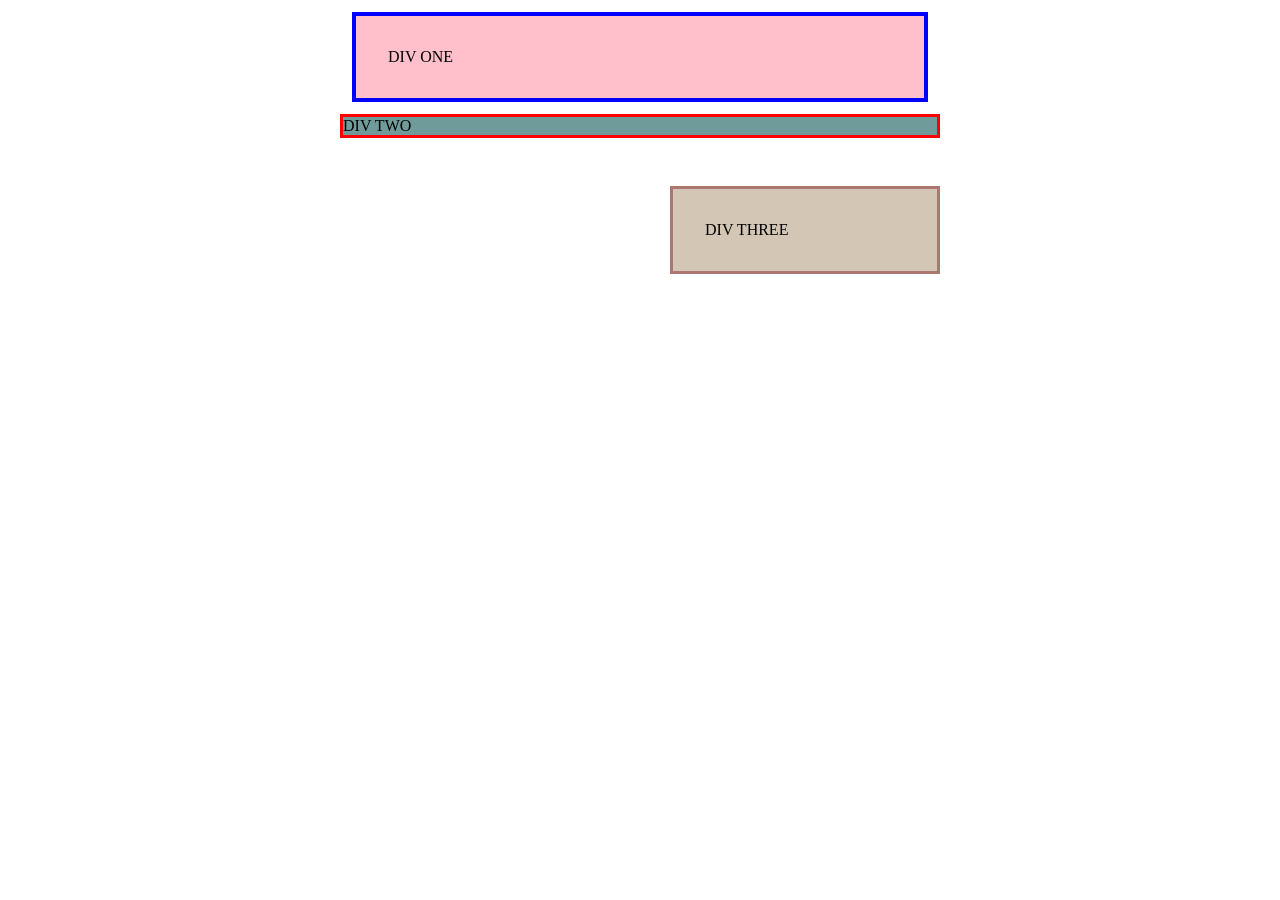
<file: solutions_by_myself/exe_block_inline-1/index.html>
<!DOCTYPE html>
<html lang="en">
<head>
    <meta charset="UTF-8">
    <meta name="viewport" content="width=device-width, initial-scale=1.0">
    <title>Document</title>
    <link rel="stylesheet" href="style.css">
</head>
<body>
    <div class="one"> DIV ONE</div>
    <div class="two">DIV TWO</div>
    <div class="three"> DIV THREE</div>
    
</body>
</html>
</file>
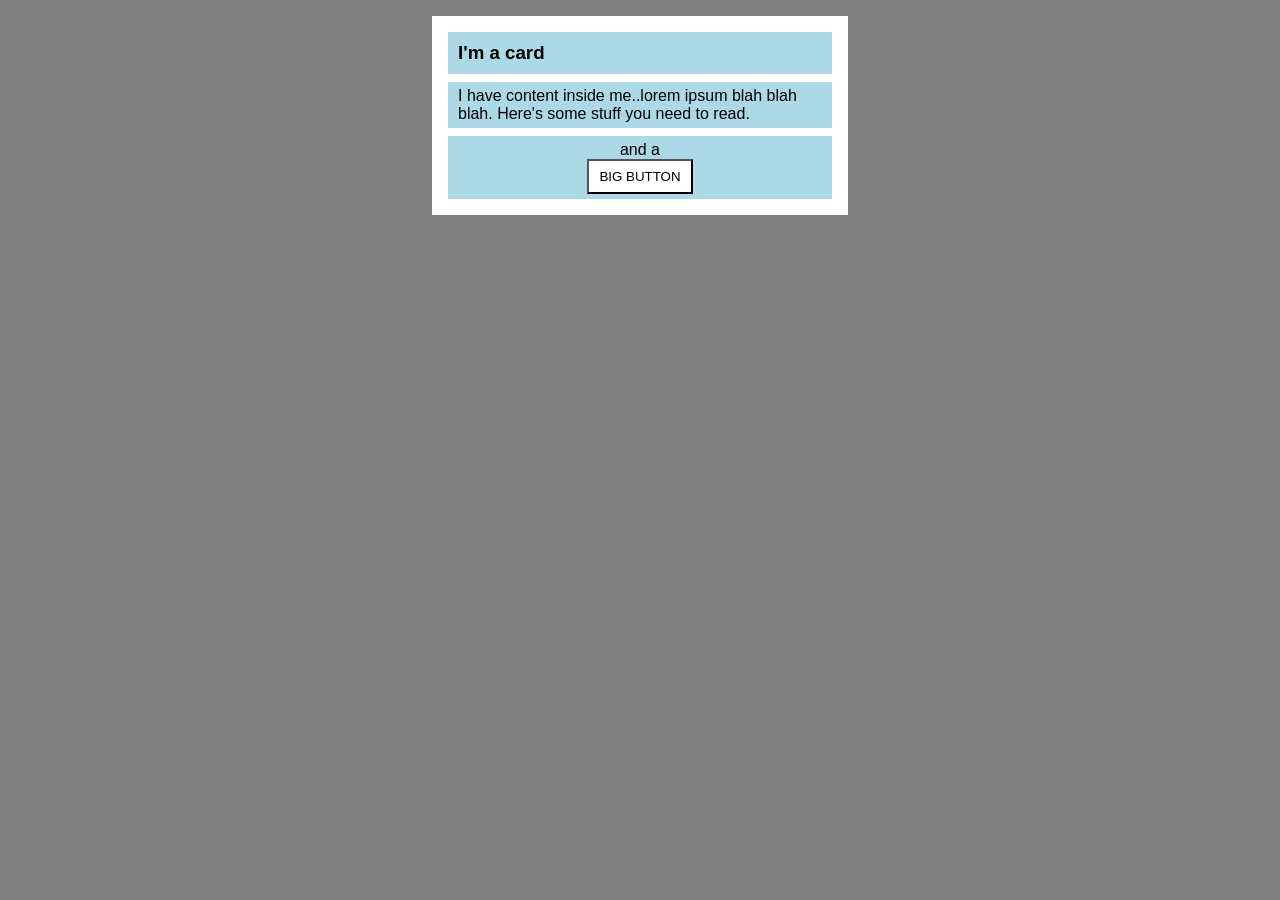
<file: solutions_by_myself/exe_block_inline-2/index.html>
<!DOCTYPE html>
<html lang="en">
<head>
    <meta charset="UTF-8">
    <meta name="viewport" content="width=device-width, initial-scale=1.0">
    <title>Document</title>
    <link rel="stylesheet" href="style.css">
</head>
<body>
    <div class="card">
        <h3 class="title">I'm a card</h3>

        <p class="content" >I have content inside me..lorem ipsum blah blah blah.
            Here's some stuff you need to read.
        </p>

        <p class="and"> and a <button>BIG BUTTON</button> </p>
        
        

    </div>
</body>
</html>
</file>
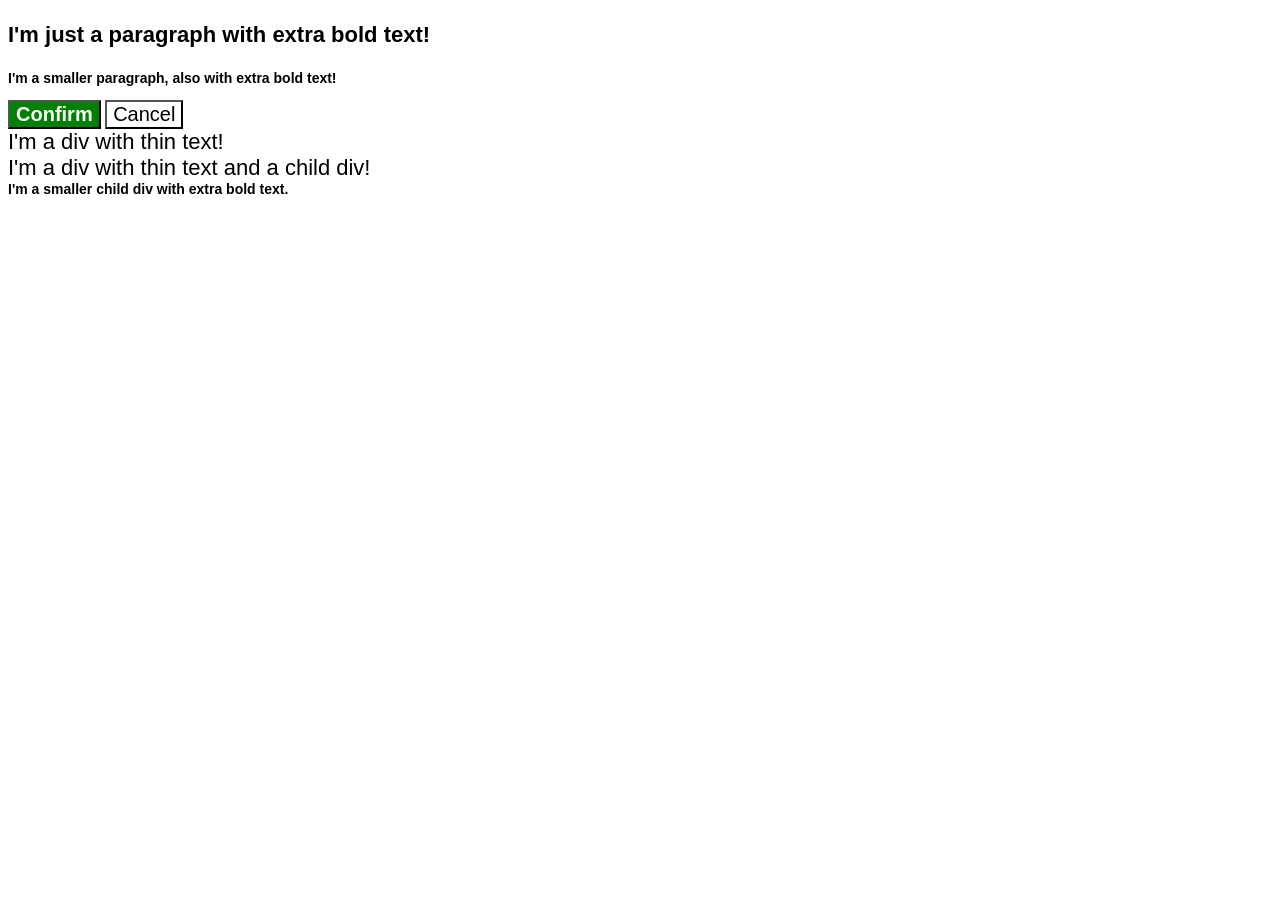
<file: solutions_by_myself/exe_cascade_css/index.html>
<!DOCTYPE html>
<html lang="en">
  <head>
    <meta charset="UTF-8">
    <meta http-equiv="X-UA-Compatible" content="IE=edge">
    <meta name="viewport" content="width=device-width, initial-scale=1.0">
    <title>Fix the Cascade</title>
    <link rel="stylesheet" href="style.css">
  </head>
  <body>
    <p class="para">I'm just a paragraph with extra bold text!</p>
    <p class="para small-para">I'm a smaller paragraph, also with extra bold text!</p>

    <button id="confirm-button" class="button confirm">Confirm</button>
    <button id="cancel-button" class="button cancel">Cancel</button>

    <div class="text">I'm a div with thin text!</div>
    <div class="text">I'm a div with thin text and a child div!
      <div class="text child">I'm a smaller child div with extra bold text.</div>
    </div>
  </body>
</html>
</file>
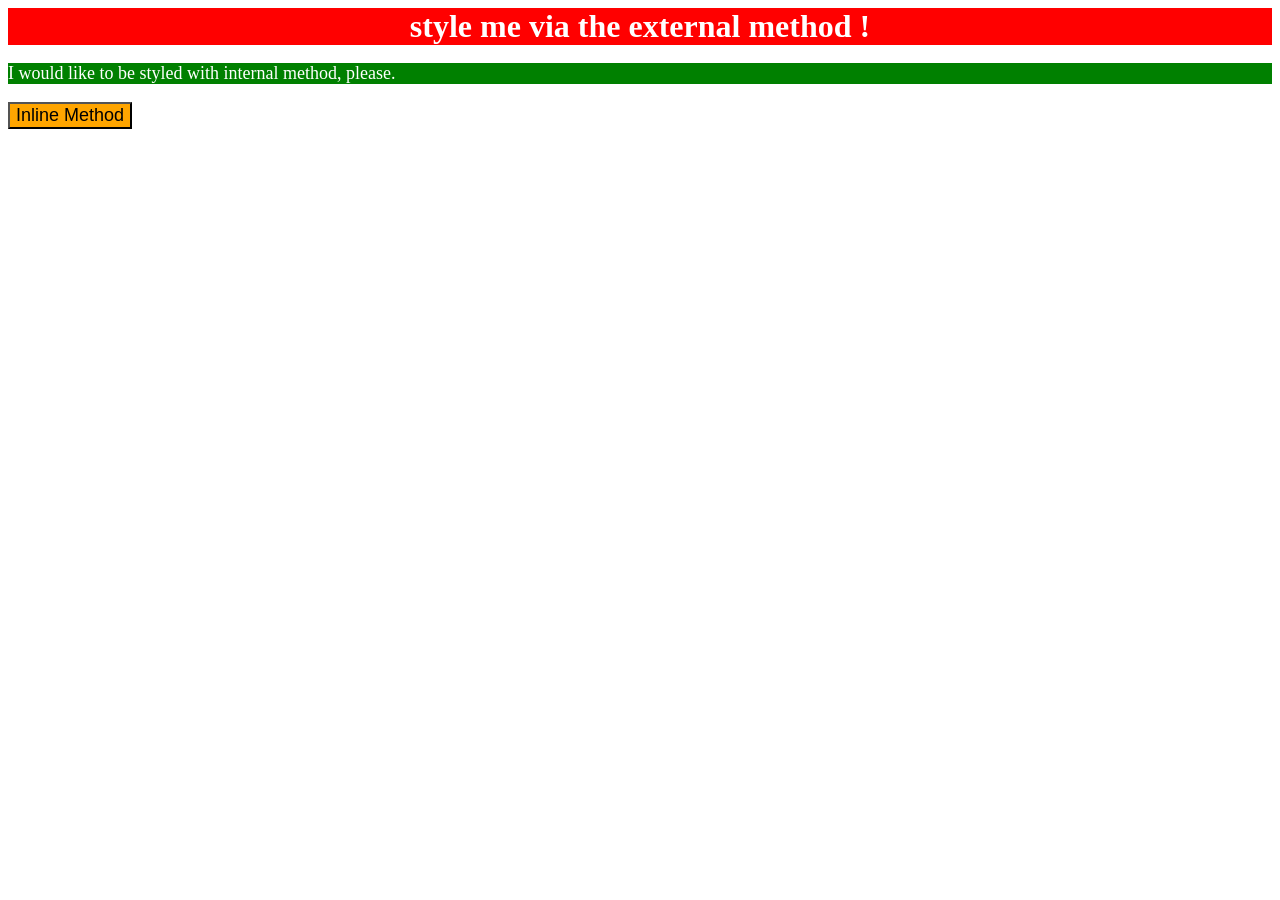
<file: solutions_by_myself/exercises-1/index.html>
<!DOCTYPE html>
<html lang="en">

<head>
    <meta charset="UTF-8">
    <meta name="viewport" content="width=device-width, initial-scale=1.0">
    <title>Document</title>
    <link href="style.css" rel="stylesheet">

    <style>
        p {
            background-color: green;
            color: white;
            font-size: 18px;
        }
    </style>
</head>

<body>
    <div> style me via the external method !</div>
    <p> I would like to be styled with internal method, please.</p>
    <button style="background-color: orange; font-size: 18px;">Inline Method</button>

</body>

</html>
</file>
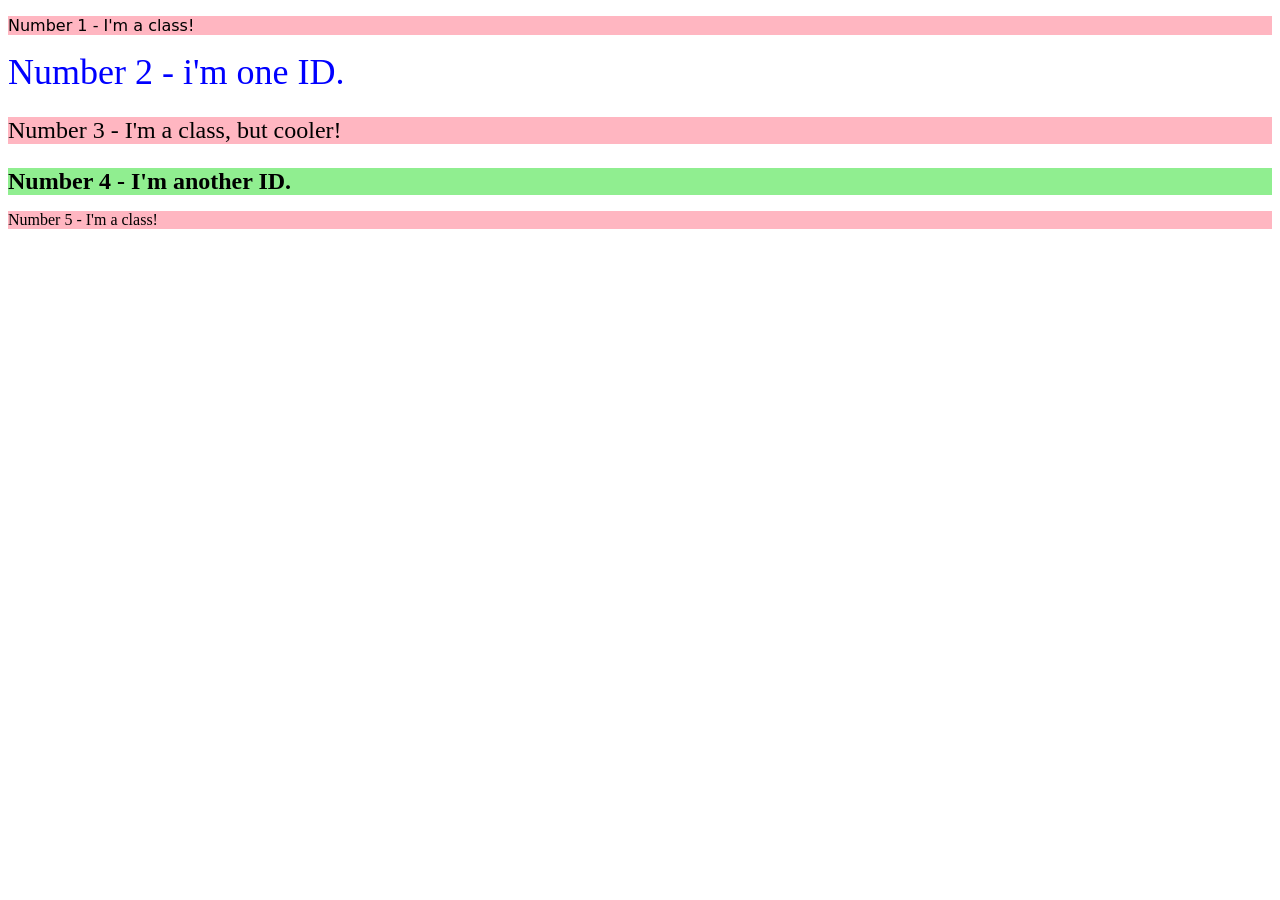
<file: solutions_by_myself/exercises-2/index.html>
<!DOCTYPE html>
<html lang="en">

<head>
    <meta charset="UTF-8">
    <meta name="viewport" content="width=device-width, initial-scale=1.0">
    <title>Document</title>
    <link rel="stylesheet" href="style.css">
</head>

<body>
    <p class="p1"> Number 1 - I'm a class!</p>
    <div id="div1">Number 2 - i'm one ID.</div>
    <p class="p2">Number 3 - I'm a class, but cooler!</p>
    <div id="div2"> Number 4 - I'm another ID.</div>
    <p>Number 5 - I'm a class!</p>
</body>

</html>
</file>
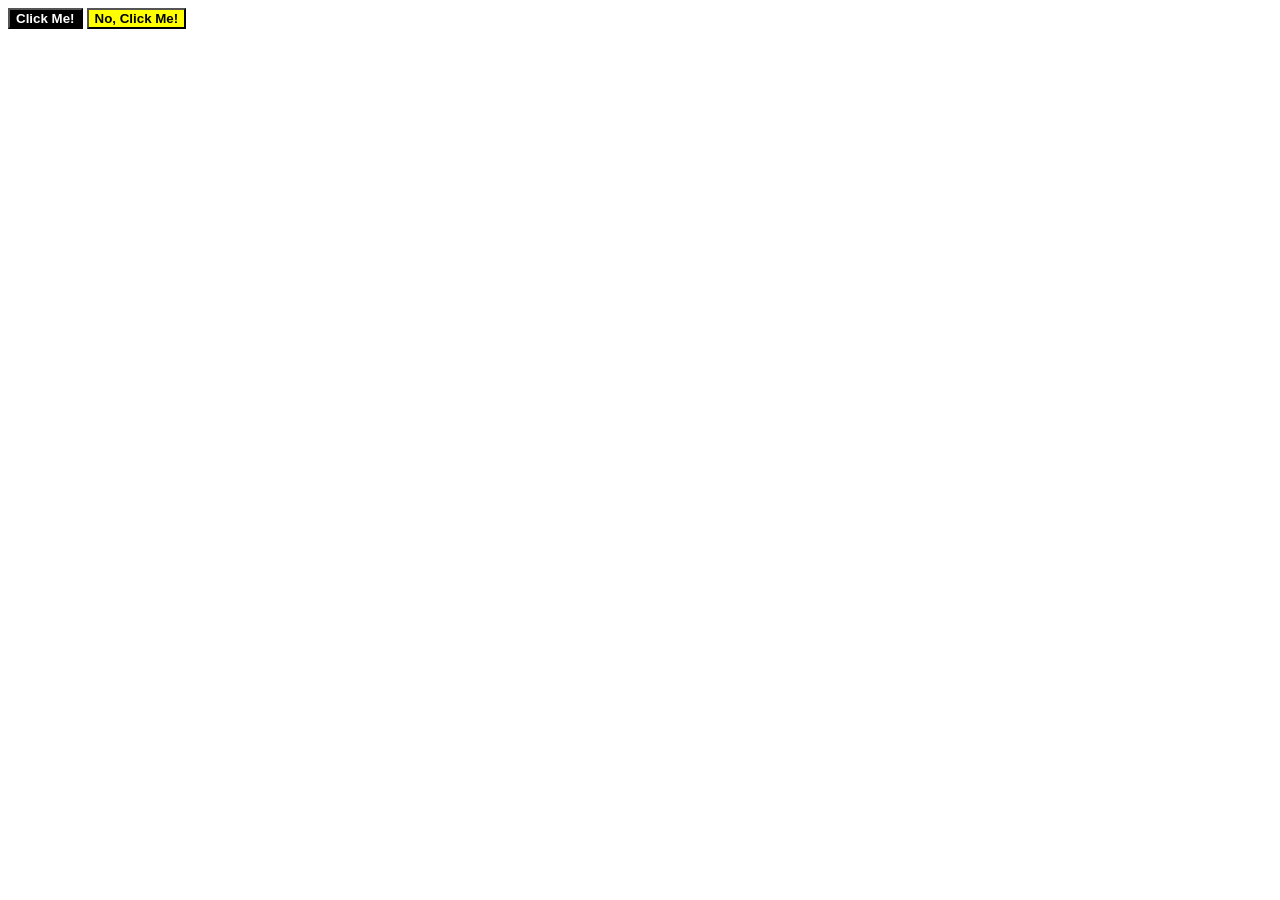
<file: solutions_by_myself/exercises-3/index.html>
<!DOCTYPE html>
<html lang="en">
<head>
    <meta charset="UTF-8">
    <meta name="viewport" content="width=device-width, initial-scale=1.0">
    <title>Document</title>
    <link rel="stylesheet" href="style.css">
</head>
<body>
    <button class="click">Click Me!</button>
    <button class="unclick">No, Click Me!</button>
</body>
</html>
</file>
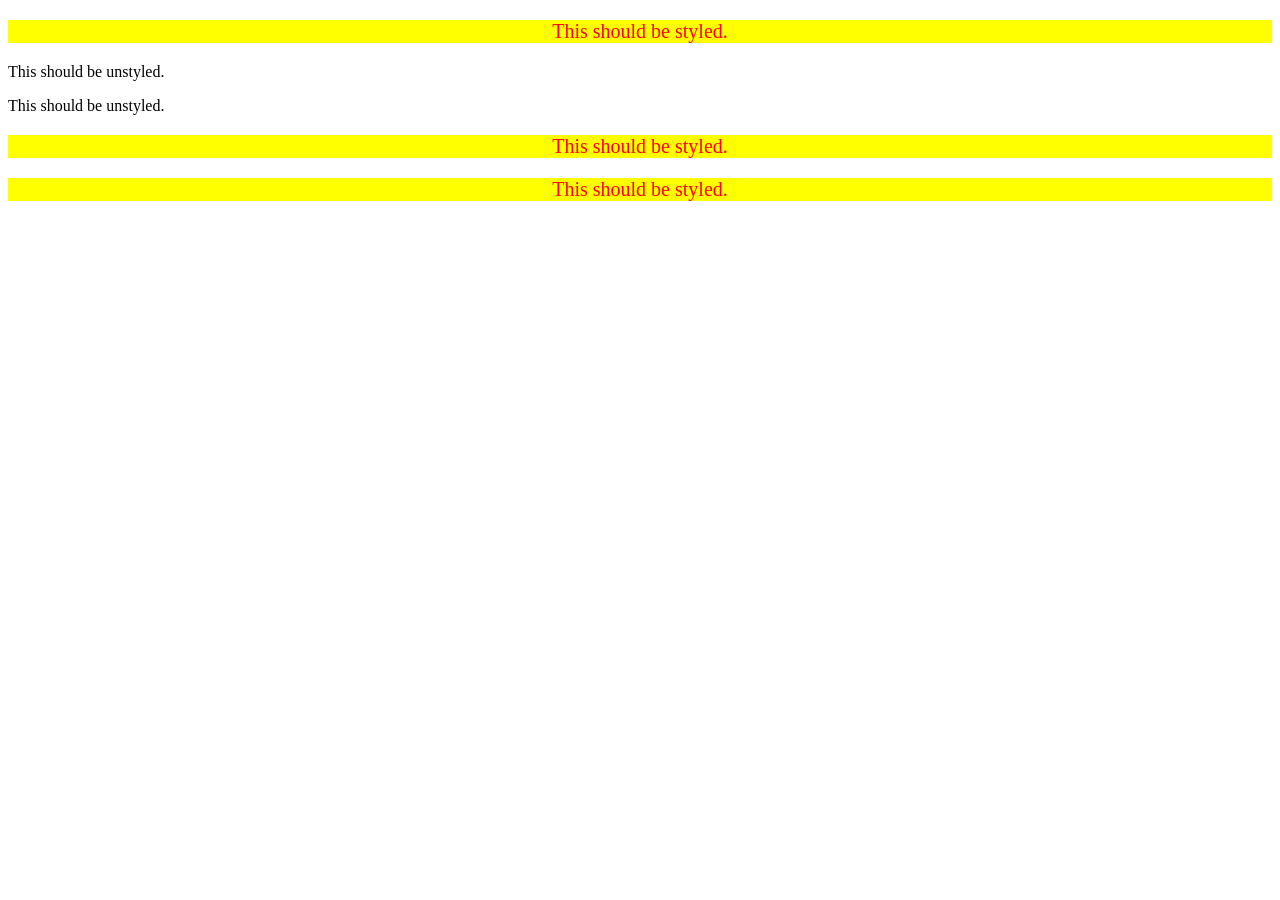
<file: solutions_by_myself/exercises-5/index.html>
<!DOCTYPE html>
<html lang="en">

<head>
    <meta charset="UTF-8">
    <meta name="viewport" content="width=device-width, initial-scale=1.0">
    <title>Document</title>
    <link rel="stylesheet" href="style.css">
</head>

<body>
    <div>
        <p>This should be styled.</p>
    </div>
    <p>This should be unstyled.</p>
    <p>This should be unstyled.</p>
    <div>
        <p>This should be styled.</p>
    </div>
    <div>
        <p>This should be styled.</p>
    </div>
</body>

</html>
</file>
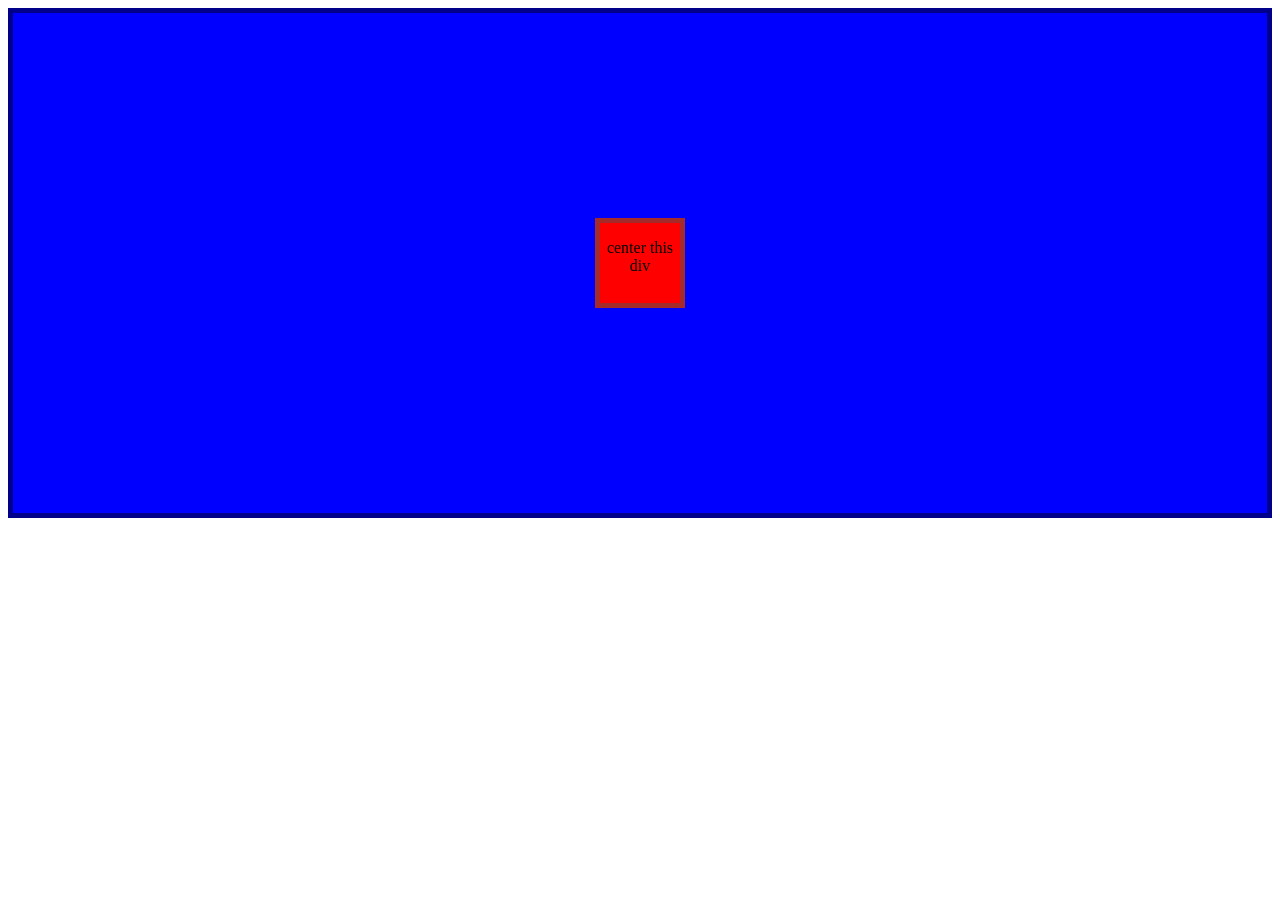
<file: solutions_by_myself/flex-Boxing/exe-1/index.html>
<!DOCTYPE html>
<html lang="en">
<head>
    <meta charset="UTF-8">
    <meta name="viewport" content="width=device-width, initial-scale=1.0">
    <title>Document</title>
    <link rel="stylesheet" href="style.css">
</head>
<body>
    <div class="contanor">
        <div class="box" >
            <p >center this div</p>
       </div>
    </div>
</body>
</html>
</file>
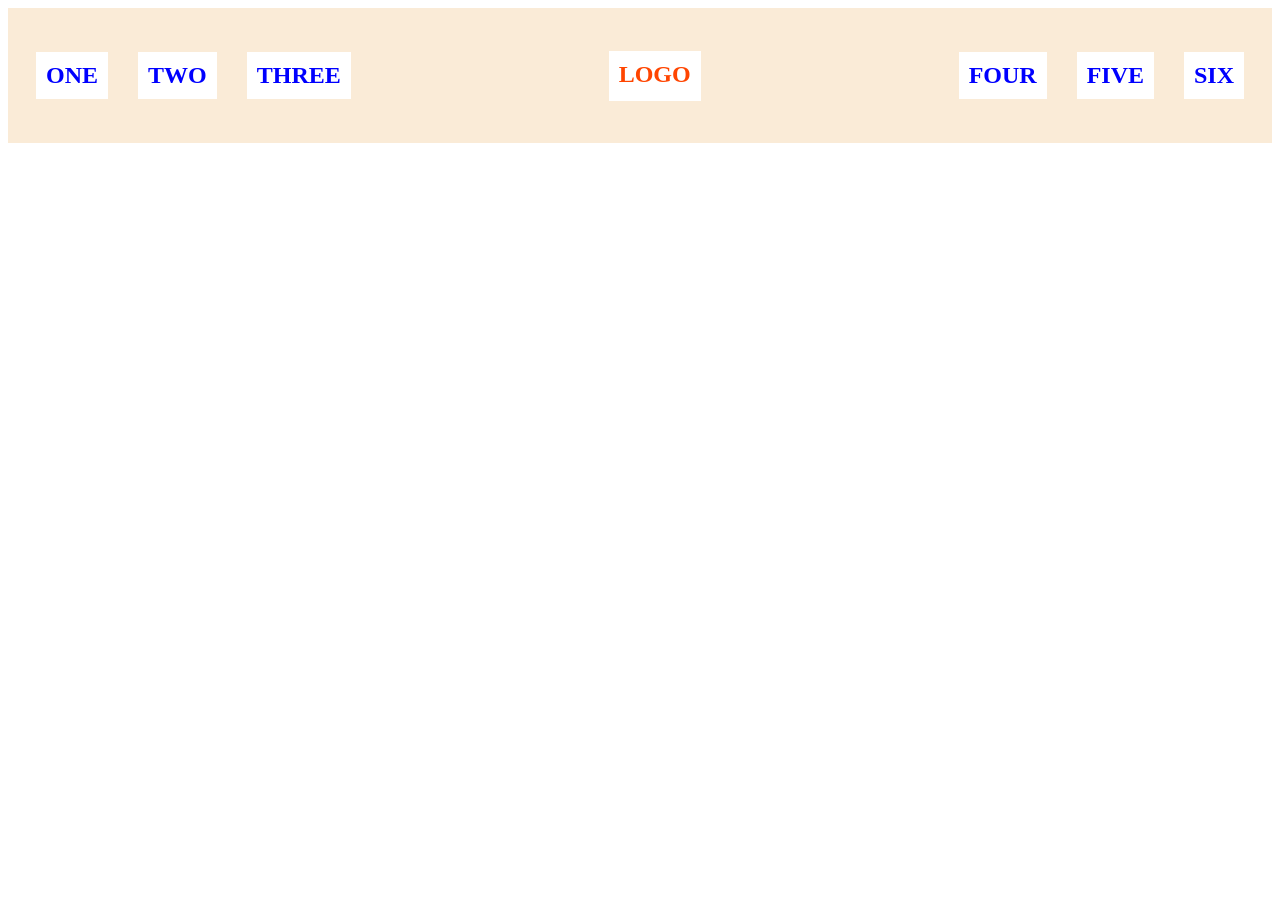
<file: solutions_by_myself/flex-Boxing/exe-2/index.html>
<!DOCTYPE html>
<html lang="en">

<head>
    <meta charset="UTF-8">
    <meta name="viewport" content="width=device-width, initial-scale=1.0">
    <title>Document</title>
    <link rel="stylesheet" href="style.css">
</head>

<body>
    <div class="header" >
        <div class="left-list">
            <ul >
                <li><a href="">ONE</a></li>
                <li><a href="">TWO</a></li>
                <li><a href="">THREE</a></li>
            </ul>
        </div>
        <div class="logo" >
            LOGO
        </div>
        <div class="right-list">
            <ul>
                <li><a href="">FOUR</a></li>
                <li><a href="">FIVE</a></li>
                <li><a href="">SIX</a></li>
            </ul>
        </div>
    </div>
</body>

</html>
</file>
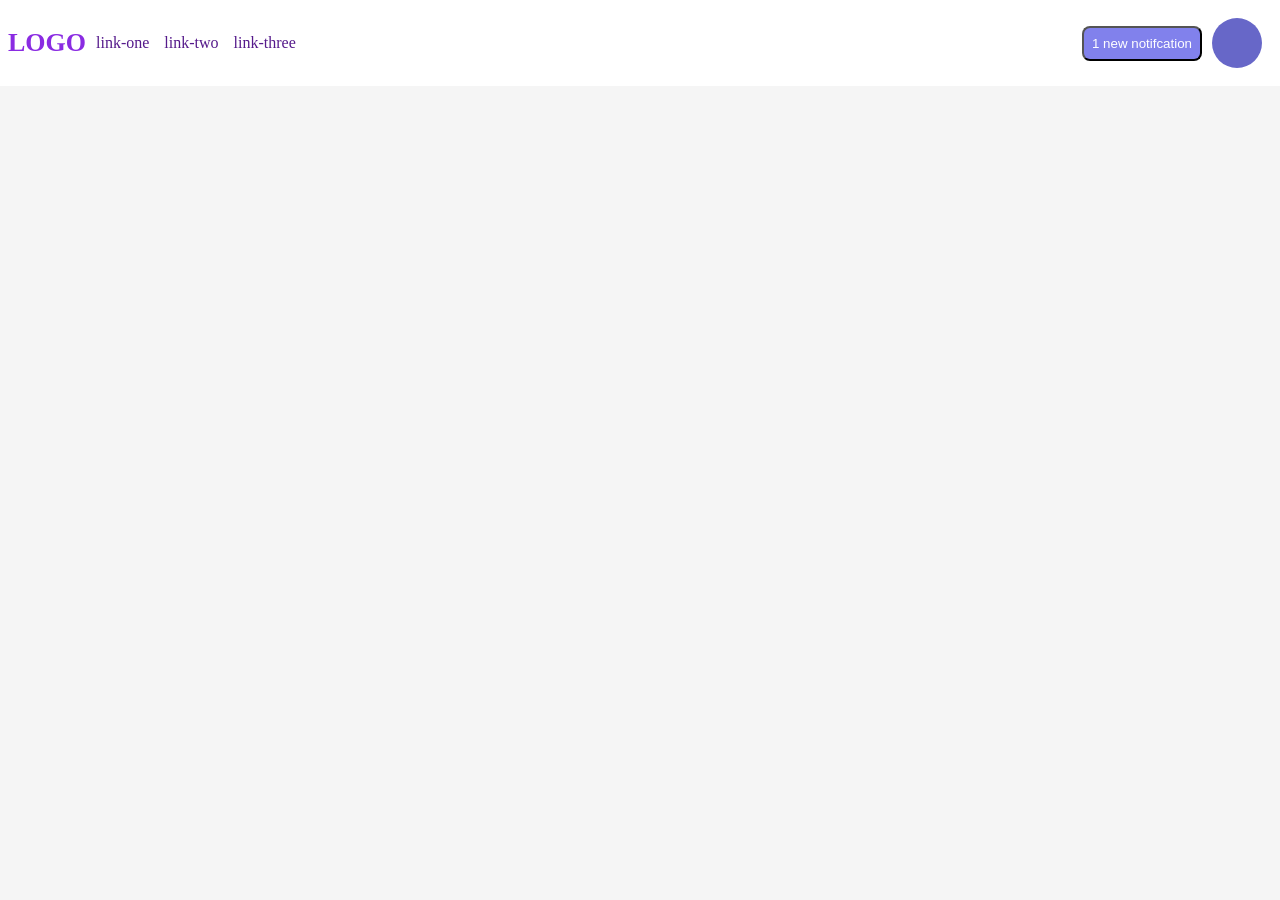
<file: solutions_by_myself/flex-Boxing/exe-3/index.html>
<!DOCTYPE html>
<html lang="en">

<head>
    <meta charset="UTF-8">
    <meta name="viewport" content="width=device-width, initial-scale=1.0">
    <title>Document</title>
    <link rel="stylesheet" href="style.css">
</head>

<body>
    <div class="header">
        <div class="LOGO"> LOGO </div>
        <div class="list">
            <ul>
                <li><a href="">link-one</a></li>
                <li><a href="">link-two</a></li>
                <li><a href="">link-three</a></li>
            </ul>
        </div>
        <div class="new">
            <button >1 new notifcation</button>
        </div>
        <div class="cir">
            
        </div>
    </div>
</body>

</html>
</file>
<file: solutions_by_myself/exe_block_inline-1/style.css>
body {
    max-width: 600px;
    margin: 0 auto;
}

.one {
    padding: 32px;

    background-color: pink;
    border: 4px solid;
    border-color: blue;
    margin: 12px;
}

.two {
    background-color: rgb(111, 155, 155);

    margin-bottom: 48px;
    border: 3px solid;
    border-color: red;
}

.three {

    background-color: rgb(211, 198, 180);
    border: 3px solid rgba(135, 43, 43, 0.511);
    padding: 32px;
    margin-left: auto;
    width: 200px;


}
</file>
<file: solutions_by_myself/exe_block_inline-2/style.css>
body{
    background: gray;
    font-family: sans-serif;

}

.card{

    background: white;
    width: 400px;
    margin: 16px auto;
    padding: 8px;
}

.title{
    background: lightblue;
    padding: 10px;
    margin: 8px;
}

.content{
       background:lightblue;
       padding: 5px 10px;
       margin: 8px ;
}

.and{
    text-align: center;
     background: lightblue;
    margin: 8px;
    padding: 5px;
}


button{
    display: block;
     margin: 0 auto;
    padding: 8px 10px ;
    background: white;
}
</file>
<file: solutions_by_myself/exe_cascade_css/style.css>
body {
  font-family: Arial, Helvetica, sans-serif;
}

.para {
  color: hsl(0, 0%, 0%);
  font-weight: 800;
   font-size: 22px;
}

.para.small-para {
  font-size: 14px;
  font-weight: 800;
}


#confirm-button {
  background: green;
  color: white;
  font-weight: bold;
}

.button{
  background-color: rgb(255, 255, 255);
  color: rgb(0, 0, 0);
  font-size: 20px;
}

.text.child {
  color: rgb(0, 0, 0);
  font-weight: 800;
  font-size: 14px;
}

div.text {
  color: rgb(0, 0, 0);
  font-size: 22px;
  font-weight: 100;
}
</file>
<file: solutions_by_myself/exercises-1/style.css>
div {
    background-color: red;
    color: white;
    font-size: 32px;
    text-align: center;
    font-weight: bold;

}
</file>
<file: solutions_by_myself/exercises-2/style.css>
#div1 {
    color: blue;
    font-size: 36px;
}
#div2{
    background-color: lightgreen;
    font-size: 24px;
    font-weight: bold;
}

p {
    background-color: lightpink;
}

.p1 {


    font-family: verdana,"DejaVu Sans", sans-serif;
}

.p2 {

    font-size: 24px;
}
</file>
<file: solutions_by_myself/exercises-3/style.css>
.click,
.unclick{

    font-weight: bold;
    font-family: Helvetica,"Times New Roman", sans-serif;
}

.click{
    background-color: black;

    color: white;
}
.unclick{
    background-color: yellow;
    color: black;
    
}
</file>
<file: solutions_by_myself/exercises-5/style.css>
div p {
    background-color: yellow;
    color: red;
    font-size: 20px;
    text-align: center;
}
</file>
<file: solutions_by_myself/flex-Boxing/exe-1/style.css>
.contanor{

    background-color: blue;
    display: flex;
    justify-content: center;
    height: 500px;
    border: 5px solid darkblue;
    align-items: center;
    

}

.box{
    height: 80px;
    background-color: red;
    border: 5px solid brown;
    flex-wrap: wrap;
    width: 80px;
    text-align: center;


}
</file>
<file: solutions_by_myself/flex-Boxing/exe-2/style.css>
.header {
    display: flex;
    justify-content: space-between;
    align-items: center;
    background-color: antiquewhite;
    padding: 8px;
}

ul {
    padding: 10px;
    list-style-type: none;
}

a {

    text-decoration: none;
    color: blue;
    font-size: x-large;
    font-weight: bold;

}

.left-list ul {

    display: flex;
    gap: 10px;




}

.left-list li {
    background-color: white;
    padding: 10px;
    margin: 10px;
    justify-content: flex-end;

}



.logo {
    background: white;
    color: orangered;
    font-size: x-large;
    font-weight: bold;
    height: 30px;
    padding: 10px;
    margin: 10px;


}

.right-list ul {
    display: flex;
    flex-direction: row;
    gap: 10px;
}

.right-list li {
    background-color: white;
    padding: 10px;
    margin: 10px;
    justify-content: flex-end;

}
</file>
<file: solutions_by_myself/flex-Boxing/exe-3/style.css>
body {
    background-color: whitesmoke;
    margin: 0px;
}

.header {
    display: flex;
    background: white;
    padding: 8px;
    justify-content: space-between;
    
}

.LOGO {
    display: flex;
    color: blueviolet;
    font-size: 26px;
    font-weight: 900;    
    align-items: center;



}

ul {
    display: flex;
    padding: 10px;
    list-style-type: none;
    display: flex;
    gap: 15px;
}

a {

    text-decoration: none;
}

.list{
    margin-right: auto;
}
.cir{
    width: 50px;
    height: 50px;
    border-radius: 50%;background-color: rgb(103, 103, 200);
    margin: 10px;
}

.new {
    display: flex;
    align-items: center;
}
button{
        background: rgb(129, 129, 236);
        color: white;
        padding: 8px;
        border-radius: 8px;

}
</file>
